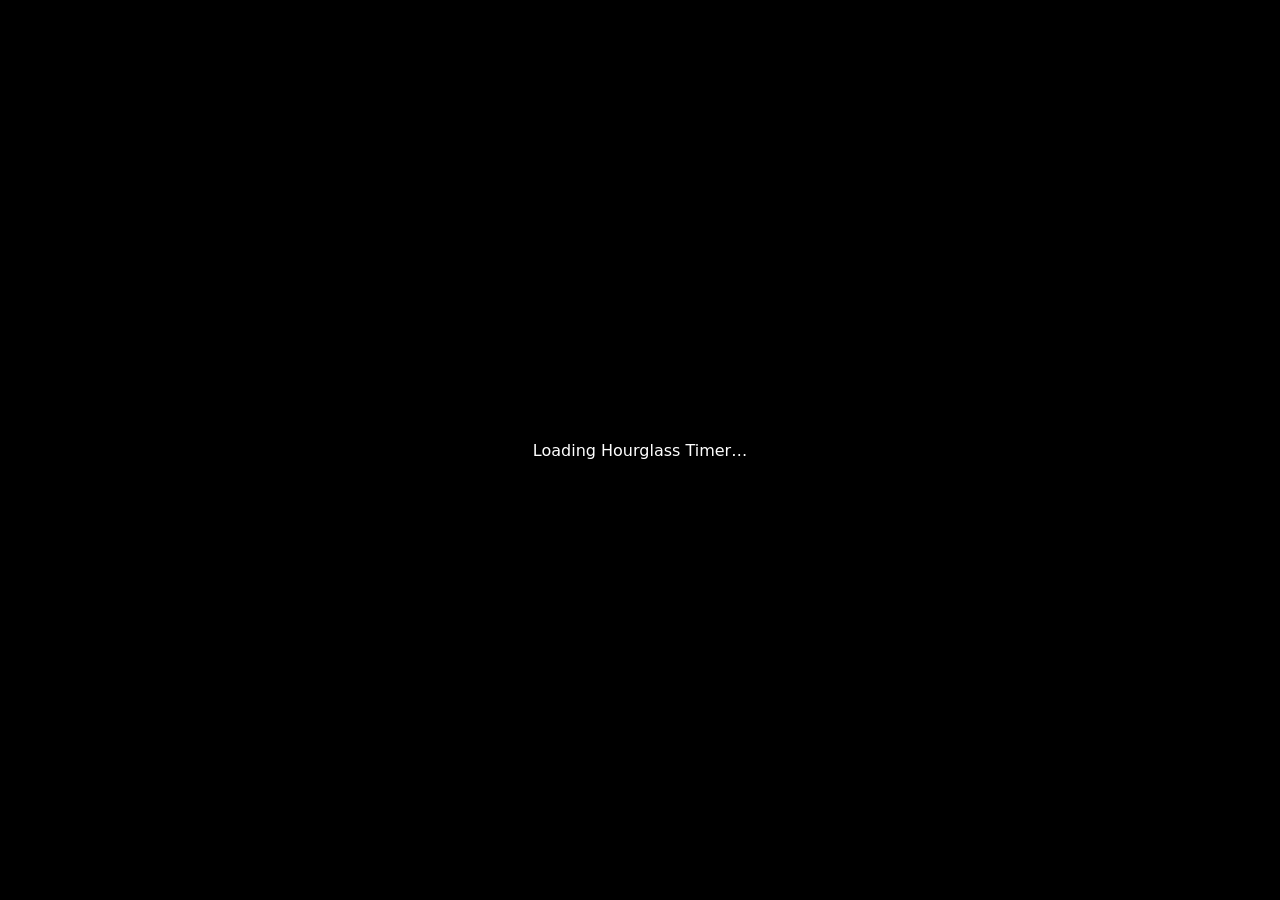
<file: extension/sidepanel.html>
<!doctype html>
<html lang="en">
  <head>
    <meta charset="utf-8">
    <meta name="viewport" content="width=device-width, initial-scale=1">
    <title>Hourglass Timer</title>
    <link rel="stylesheet" href="sidepanel.css">
  </head>
  <body>
    <canvas id="hourglass-canvas" aria-label="Hourglass Timer"></canvas>
    <div id="loading" role="status">Loading Hourglass Timer…</div>
    <div id="error" role="alert" hidden>
      <strong>Hourglass Timer could not start.</strong>
      <span id="error-detail">Reload the extension and try again.</span>
    </div>
    <script type="module" src="sidepanel.mjs"></script>
  </body>
</html>
</file>
<file: extension/sidepanel.css>
* {
  box-sizing: border-box;
}

html,
body {
  width: 100%;
  height: 100%;
  min-width: 220px;
  margin: 0;
  overflow: hidden;
  background: #000;
  color: #fff;
  font-family: system-ui, sans-serif;
}

canvas {
  width: 100% !important;
  height: 100% !important;
  display: block;
  touch-action: none;
}

#loading,
#error {
  position: fixed;
  inset: 0;
  z-index: 1000;
  display: grid;
  place-content: center;
  gap: 0.5rem;
  padding: 1.5rem;
  text-align: center;
  background: #000;
}

#error {
  color: #ff8f8f;
}

#loading.hidden,
#error[hidden],
.hidden {
  display: none;
}
</file>
